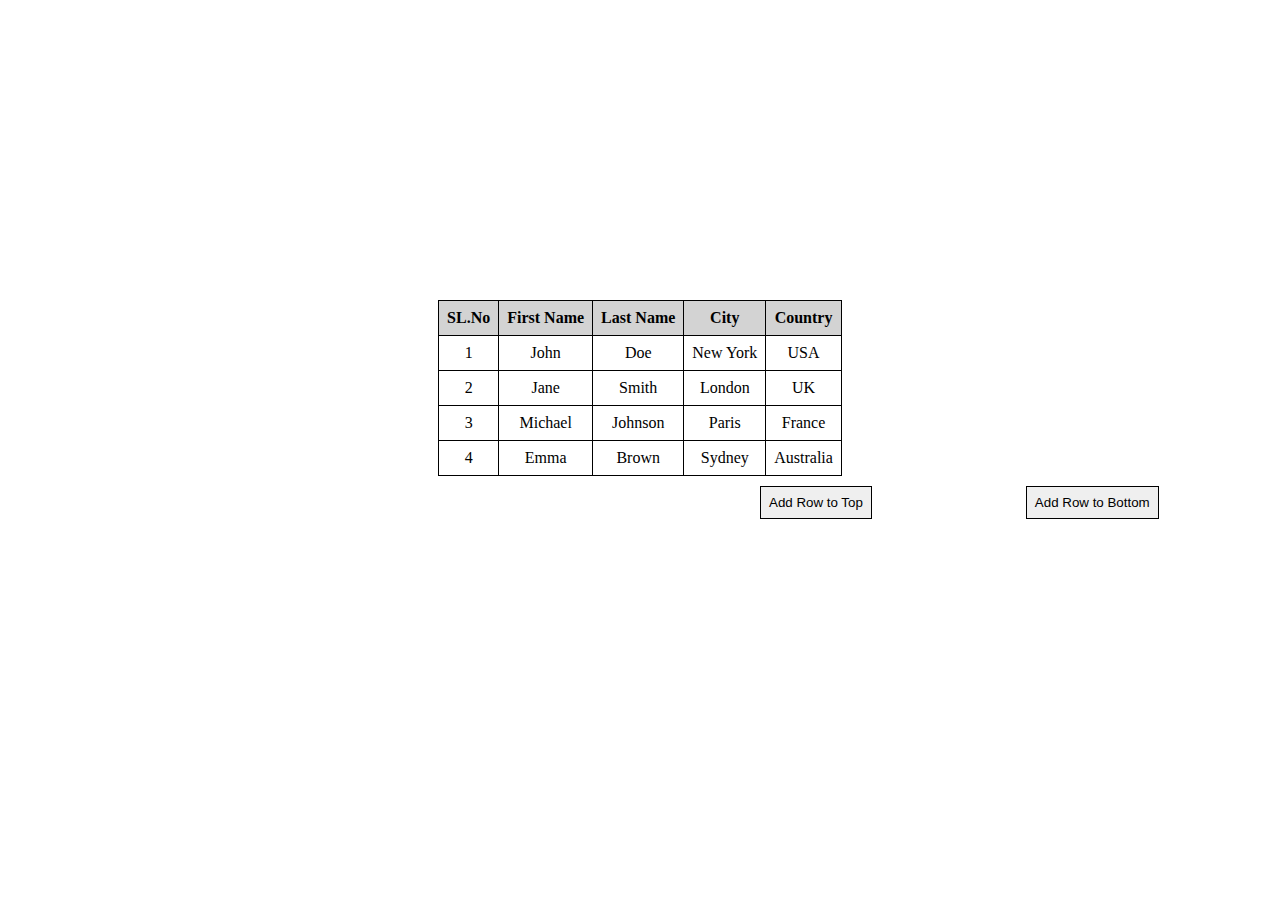
<file: Assignment 1/index.html>
<!DOCTYPE html>
<html lang="en">
<head>
    <meta charset="UTF-8">
    <meta http-equiv="X-UA-Compatible" content="IE=edge">
    <meta name="viewport" content="width=device-width, initial-scale=1.0">
    <link rel="stylesheet" href= "index.css">
    <title>Document</title>
</head>
<body>
    <table id="myTable">
        <tr>
          <th>SL.No</th>
          <th>First Name</th>
          <th>Last Name</th>
          <th>City</th>
          <th>Country</th>
        </tr>
        <tr>
          <td>1</td>
          <td>John</td>
          <td>Doe</td>
          <td>New York</td>
          <td>USA</td>
        </tr>
        <tr>
          <td>2</td>
          <td>Jane</td>
          <td>Smith</td>
          <td>London</td>
          <td>UK</td>
        </tr>
        <tr>
          <td>3</td>
          <td>Michael</td>
          <td>Johnson</td>
          <td>Paris</td>
          <td>France</td>
        </tr>
        <tr>
          <td>4</td>
          <td>Emma</td>
          <td>Brown</td>
          <td>Sydney</td>
          <td>Australia</td>
        </tr>
      </table>
      
      <button id="addRowTopBtn">Add Row to Top</button>
      <button id="addRowBottomBtn">Add Row to Bottom</button>
      
      <script>
        document.getElementById("addRowTopBtn").addEventListener("click", function() {
          var table = document.getElementById("myTable");
          var newRow = table.insertRow(1);
          var newSLNoCell = newRow.insertCell(0);
          var newFirstNameCell = newRow.insertCell(1);
          var newLastNameCell = newRow.insertCell(2);
          var newCityCell = newRow.insertCell(3);
          var newCountryCell = newRow.insertCell(4);
      
          newSLNoCell.innerHTML = 1;
          newFirstNameCell.innerHTML = "";
          newLastNameCell.innerHTML = "";
          newCityCell.innerHTML = "";
          newCountryCell.innerHTML = "";
          
          for (var i = 2; i < table.rows.length; i++) {
            table.rows[i].cells[0].innerHTML = i;
          }
        });
      
        document.getElementById("addRowBottomBtn").addEventListener("click", function() {
          var table = document.getElementById("myTable");
          var newRow = table.insertRow(table.rows.length);
          var newSLNoCell = newRow.insertCell(0);
          var newFirstNameCell = newRow.insertCell(1);
          var newLastNameCell = newRow.insertCell(2);
          var newCityCell = newRow.insertCell(3);
          var newCountryCell = newRow.insertCell(4);
      
          newSLNoCell.innerHTML = table.rows.length - 1;
          newFirstNameCell.innerHTML = "";
          newLastNameCell.innerHTML = "";
          newCityCell.innerHTML = "";
          newCountryCell.innerHTML = "";
        })
    
          </script>
      
</body>
</html>
</file>
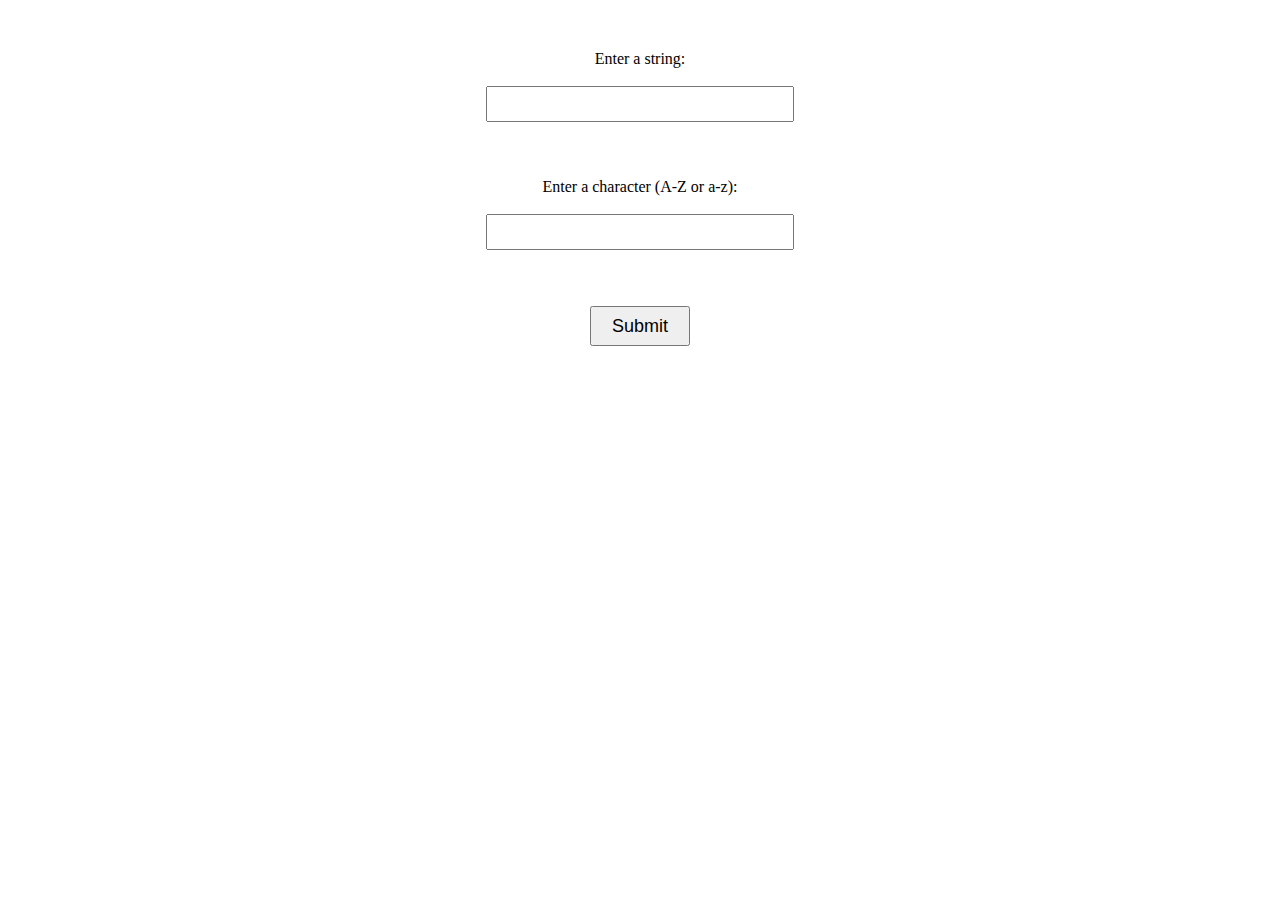
<file: Assignment 2/index.html>
<!DOCTYPE html>
<html lang="en">
<head>
    <meta charset="UTF-8">
    <meta http-equiv="X-UA-Compatible" content="IE=edge">
    <meta name="viewport" content="width=device-width, initial-scale=1.0">
    <link rel="stylesheet" href="index.css">
    <title>Document</title>
</head>
<body>

  
  
    <form>
      <label for="stringInput">Enter a string:</label><br>
      <input type="text" id="stringInput" name="stringInput"><br><br>
      <label for="charInput">Enter a character (A-Z or a-z):</label><br>
      <input type="text" id="charInput" name="charInput" pattern="[A-Za-z]{1}"><br><br>
      <input type="submit" value="Submit" onclick="displayRemainder(event)"><br><br>
      <p id="output"></p>
    </form>

    <script>
      function displayRemainder(event) {
        event.preventDefault();
        var stringInput = document.getElementById("stringInput").value;
        var charInput = document.getElementById("charInput").value;
        var charIndex = stringInput.indexOf(charInput);
        if (charIndex === -1) {
          document.getElementById("output").innerHTML = "The Letter does not exist in the String";
        } else {
          document.getElementById("output").innerHTML = stringInput.slice(charIndex + 1);
          
        }
      }
    </script>
  


</body>
</html>
</file>
<file: Assignment 1/index.css>
body{
    margin: 0;
    padding: 0%;
    box-sizing: border-box;
}
  table{
    
    margin:auto;
    margin-top:300px;
    border-collapse: collapse;
  }

  th, td, button{
    border: 1px solid black;
    padding: 8px;
    text-align: center;
  }

  th {
    background-color: lightgray;
  }
  #addRowTopBtn{
    margin-top: 10px;
    margin-left: 760px;
  }

  #addRowBottomBtn{
    margin-top: 10px;
    margin-left: 150px;
  }
</file>
<file: Assignment 2/index.css>
form {
        display: flex;
        flex-direction: column;
        align-items: center;
        margin-top: 50px;
      }
      input[type="text"] {
        width: 300px;
        height: 30px;
        font-size: 18px;
        margin-bottom: 20px;
      }
      input[type="submit"] {
        width: 100px;
        height: 40px;
        font-size: 18px;
        margin-bottom: 20px;
      }
      #output {
        font-size: 18px;
      }
</file>
